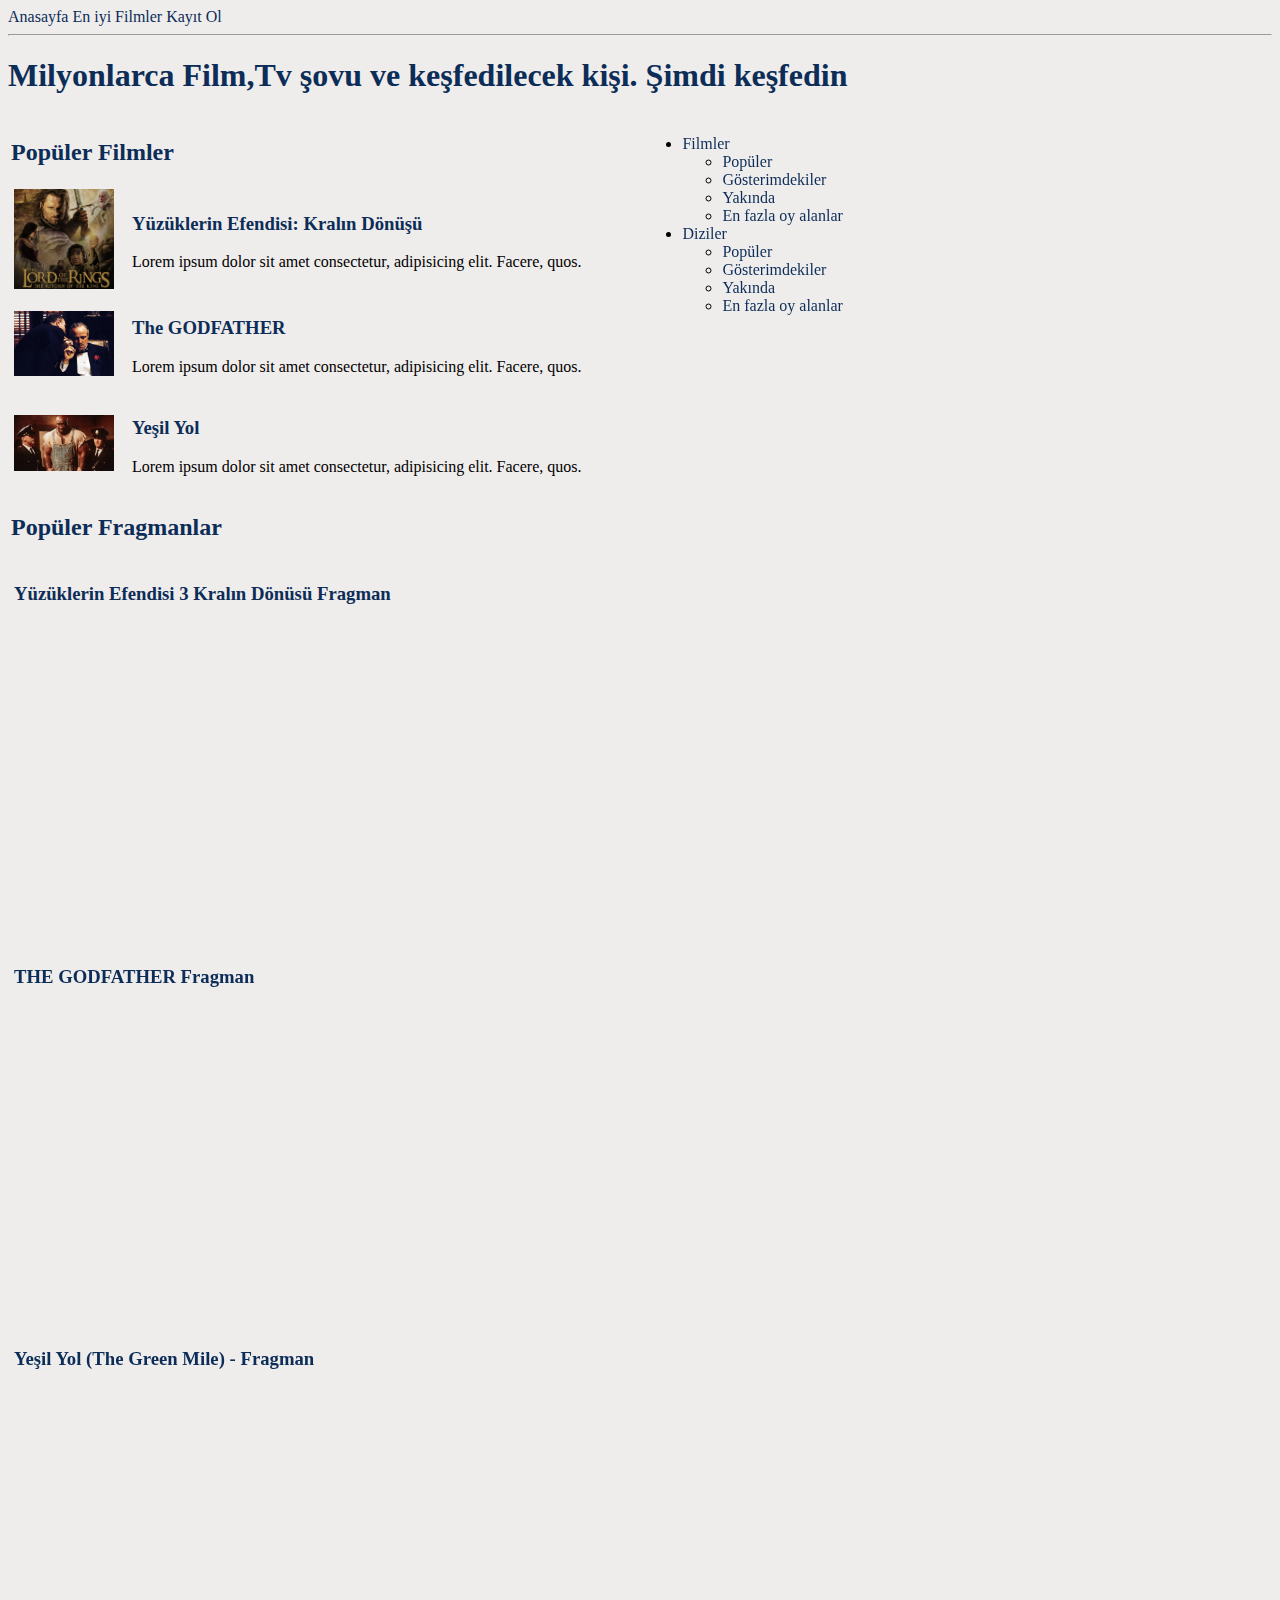
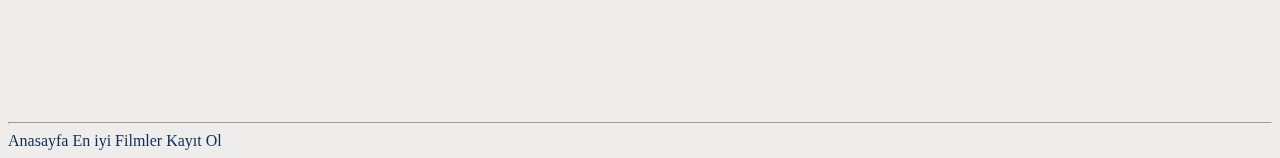
<file: uygulama-7-son-web-sayfası/index.html>
<!DOCTYPE html>
<html lang="en">
  <head>
    <meta charset="UTF-8" />
    <meta name="viewport" content="width=device-width, initial-scale=1.0" />
    <title>
      Milyonlarca Film,Tv şovu ve keşfedilecek kişi. Şimdi keşfedin |
      themoviedb.org
    </title>
    <link rel="stylesheet" href="style.css" />
  </head>
  <body>
    <header>
      <nav>
        <a href="index.html">Anasayfa</a>
        <a href="en-iyi-filmler-2.html">En iyi Filmler</a>
        <a href="kayit-ol.html">Kayıt Ol</a>
      </nav>
      <hr />
      <h1>Milyonlarca Film,Tv şovu ve keşfedilecek kişi. Şimdi keşfedin</h1>
    </header>

    <section id="content">
      <table>
        <tr style="vertical-align: top">
          <td>
            <main>
              <div id="filmler">
                <h2>Popüler Filmler</h2>
                <table>
                  <td>
                    <img src="resimler/kralındönüşü.jpg" alt="" width="100" />
                  </td>
                  <td style="width: 10px"></td>
                  <td>
                    <h3>
                      <a href="kralındönüşü.html"
                        >Yüzüklerin Efendisi: Kralın Dönüşü</a
                      >
                    </h3>
                    <p>
                      Lorem ipsum dolor sit amet consectetur, adipisicing elit.
                      Facere, quos.
                    </p>
                  </td>
                </table>
                <table>
                  <td>
                    <img src="resimler/godfather.webp" alt="" width="100" />
                  </td>
                  <td style="width: 10px"></td>
                  <td>
                    <h3>
                      <a href="baba.html">The GODFATHER</a>
                    </h3>
                    <p>
                      Lorem ipsum dolor sit amet consectetur, adipisicing elit.
                      Facere, quos.
                    </p>
                  </td>
                </table>
                <table>
                  <td>
                    <img src="resimler/yeşil yol.jpg" alt="" width="100" />
                  </td>
                  <td style="width: 10px"></td>
                  <td>
                    <h3>
                      <a href="yeşilyol.html">Yeşil Yol</a>
                    </h3>
                    <p>
                      Lorem ipsum dolor sit amet consectetur, adipisicing elit.
                      Facere, quos.
                    </p>
                  </td>
                </table>
              </div>
              <div id="fragmanlar">
                <h2>Popüler Fragmanlar</h2>
                <table>
                  <tr>
                    <td>
                      <h3>Yüzüklerin Efendisi 3 Kralın Dönüsü Fragman</h3>
                      <iframe
                        width="560"
                        height="315"
                        src="https://www.youtube.com/embed/su9oRo2ZN2c?si=--tW_1_G6EmfV78l"
                        title="YouTube video player"
                        frameborder="0"
                        allow="accelerometer; autoplay; clipboard-write; encrypted-media; gyroscope; picture-in-picture; web-share"
                        allowfullscreen
                      ></iframe>
                    </td>
                  </tr>

                  <tr>
                    <td>
                      <h3>THE GODFATHER Fragman</h3>
                      <iframe
                        width="560"
                        height="315"
                        src="https://www.youtube.com/embed/UaVTIH8mujA?si=lbSY_LB7Z3y9fXuY"
                        title="YouTube video player"
                        frameborder="0"
                        allow="accelerometer; autoplay; clipboard-write; encrypted-media; gyroscope; picture-in-picture; web-share"
                        allowfullscreen
                      ></iframe>
                    </td>
                  </tr>

                  <tr>
                    <td>
                      <h3>Yeşil Yol (The Green Mile) - Fragman</h3>
                      <iframe
                        width="560"
                        height="315"
                        src="https://www.youtube.com/embed/hfa5F-kRTq4?si=UuRkDS3cW4mlCmI8"
                        title="YouTube video player"
                        frameborder="0"
                        allow="accelerometer; autoplay; clipboard-write; encrypted-media; gyroscope; picture-in-picture; web-share"
                        allowfullscreen
                      ></iframe>
                    </td>
                  </tr>
                </table>
              </div>
            </main>
          </td>
          <td style="width: 50px"></td>
          <td>
            <aside>
              <nav>
                <ul>
                  <li>
                    <a href="#">Filmler</a>
                    <ul>
                      <li><a href="">Popüler</a></li>
                      <li><a href="">Gösterimdekiler</a></li>
                      <li><a href="">Yakında</a></li>
                      <li><a href="">En fazla oy alanlar</a></li>
                    </ul>
                  </li>
                  <li>
                    <a href="#">Diziler</a>
                    <ul>
                      <li><a href="">Popüler</a></li>
                      <li><a href="">Gösterimdekiler</a></li>
                      <li><a href="">Yakında</a></li>
                      <li><a href="">En fazla oy alanlar</a></li>
                    </ul>
                  </li>
                </ul>
              </nav>
            </aside>
          </td>
        </tr>
      </table>
    </section>

    <footer>
      <hr />
      <nav>
        <a href="index.html">Anasayfa</a>
        <a href="en-iyi-filmler-2.html">En iyi Filmler</a>
        <a href="kayit-ol.html">Kayıt Ol</a>
      </nav>
    </footer>
  </body>
</html>
</file>
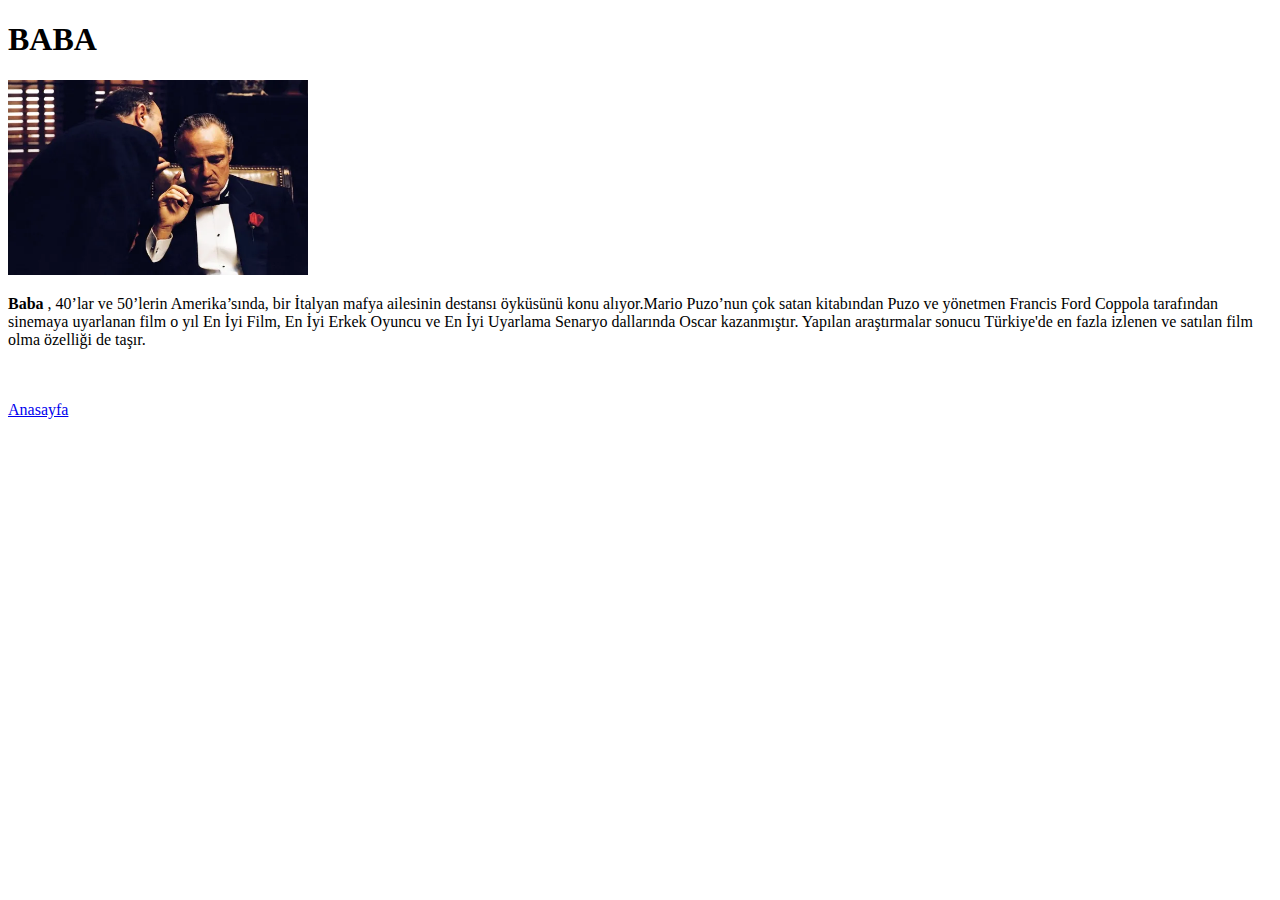
<file: uygulama-7-son-web-sayfası/baba.html>
<!DOCTYPE html>
<html lang="en">
  <head>
    <meta charset="UTF-8" />
    <meta name="viewport" content="width=device-width, initial-scale=1.0" />
    <title>GodFather</title>
  </head>
  <body>
    <h1>BABA</h1>
    <img src="resimler/godfather.webp" alt="" width="300" />

    <p>
      <strong>Baba </strong> , 40’lar ve 50’lerin Amerika’sında, bir İtalyan
      mafya ailesinin destansı öyküsünü konu alıyor.Mario Puzo’nun çok satan
      kitabından Puzo ve yönetmen Francis Ford Coppola tarafından sinemaya
      uyarlanan film o yıl En İyi Film, En İyi Erkek Oyuncu ve En İyi Uyarlama
      Senaryo dallarında Oscar kazanmıştır. Yapılan araştırmalar sonucu
      Türkiye'de en fazla izlenen ve satılan film olma özelliği de taşır.
    </p>
    <br /><br />
    <a href="index.html">Anasayfa</a>
  </body>
</html>
</file>
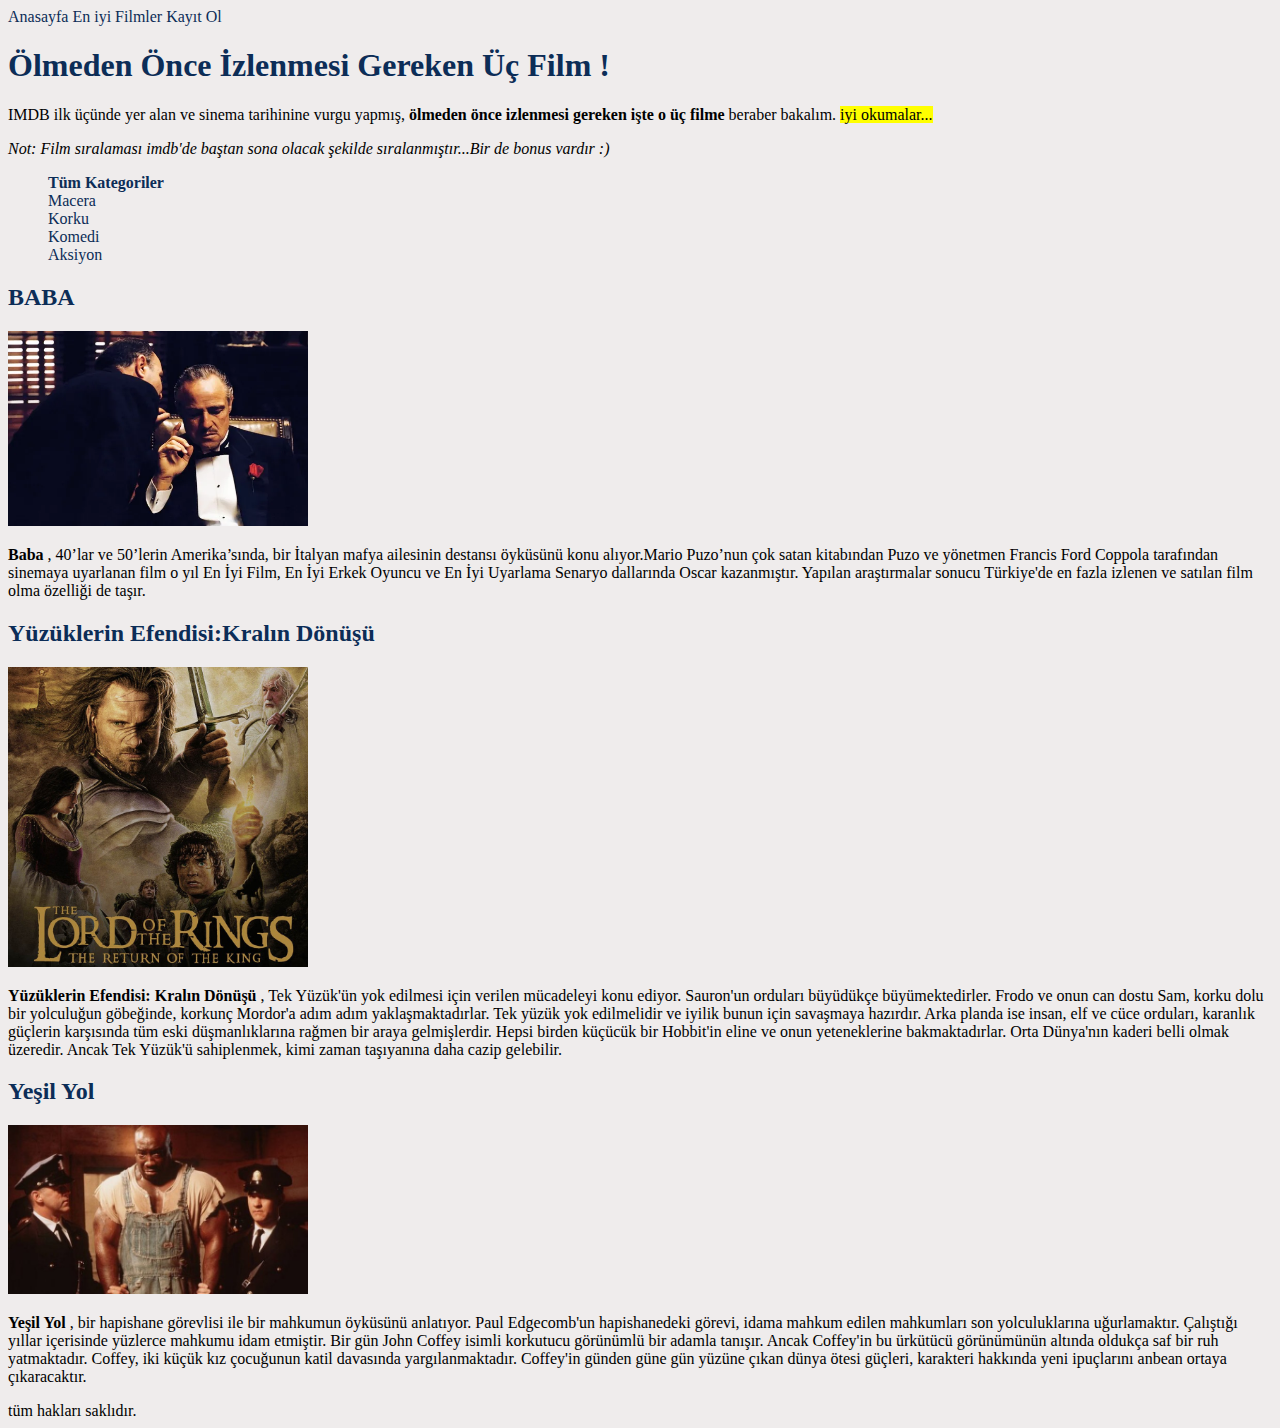
<file: uygulama-7-son-web-sayfası/en-iyi-filmler-2.html>
<!DOCTYPE html>
<html lang="en">
  <head>
    <meta charset="UTF-8" />
    <meta name="viewport" content="width=device-width, initial-scale=1.0" />
    <link rel="stylesheet" href="style.css" />
    <title>En İyi Filmler</title>
  </head>
  <body>
    <header>
      <nav>
        <!-- yanına düz çizgi | ifadesi koyarak aralarında boşluk bırakılır-->
        <a href="index.html">Anasayfa</a>
        <a href="en-iyi-filmler-2.html">En iyi Filmler</a>
        <a href="kayit-ol.html">Kayıt Ol</a>
      </nav>
      <h1>Ölmeden Önce İzlenmesi Gereken Üç Film !</h1>
      <p>
        IMDB ilk üçünde yer alan ve sinema tarihinine vurgu yapmış,
        <strong> ölmeden önce izlenmesi gereken işte o üç filme</strong> beraber
        bakalım.
        <mark> iyi okumalar...</mark>
      </p>
      <i
        >Not: Film sıralaması imdb'de baştan sona olacak şekilde
        sıralanmıştır...Bir de bonus vardır :)</i
      >
    </header>

    <section>
      <aside>
        <nav>
          <ul style="list-style-type: none">
            <li>
              <a href="#"><b>Tüm Kategoriler</b></a>
            </li>
            <li><a href="#">Macera</a></li>
            <li><a href="#">Korku</a></li>
            <li><a href="#">Komedi</a></li>
            <li><a href="#">Aksiyon</a></li>
          </ul>
        </nav>
      </aside>
      <main>
        <div id="movies">
          <article>
            <h2>BABA</h2>
            <img src="resimler/godfather.webp" alt="godfather" width="300" />
            <p>
              <strong>Baba </strong> , 40’lar ve 50’lerin Amerika’sında, bir
              İtalyan mafya ailesinin destansı öyküsünü konu alıyor.Mario
              Puzo’nun çok satan kitabından Puzo ve yönetmen Francis Ford
              Coppola tarafından sinemaya uyarlanan film o yıl En İyi Film, En
              İyi Erkek Oyuncu ve En İyi Uyarlama Senaryo dallarında Oscar
              kazanmıştır. Yapılan araştırmalar sonucu Türkiye'de en fazla
              izlenen ve satılan film olma özelliği de taşır.
            </p>
          </article>
          <article>
            <h2>Yüzüklerin Efendisi:Kralın Dönüşü</h2>

            <img src="resimler/kralındönüşü.jpg" alt="lotr" width="300" />
            <p>
              <strong> Yüzüklerin Efendisi: Kralın Dönüşü </strong> , Tek
              Yüzük'ün yok edilmesi için verilen mücadeleyi konu ediyor.
              Sauron'un orduları büyüdükçe büyümektedirler. Frodo ve onun can
              dostu Sam, korku dolu bir yolculuğun göbeğinde, korkunç Mordor'a
              adım adım yaklaşmaktadırlar. Tek yüzük yok edilmelidir ve iyilik
              bunun için savaşmaya hazırdır. Arka planda ise insan, elf ve cüce
              orduları, karanlık güçlerin karşısında tüm eski düşmanlıklarına
              rağmen bir araya gelmişlerdir. Hepsi birden küçücük bir Hobbit'in
              eline ve onun yeteneklerine bakmaktadırlar. Orta Dünya'nın kaderi
              belli olmak üzeredir. Ancak Tek Yüzük'ü sahiplenmek, kimi zaman
              taşıyanına daha cazip gelebilir.
            </p>
          </article>
          <article>
            <h2>Yeşil Yol</h2>

            <img src="resimler/yeşil yol.jpg" alt="greenmile" width="300" />
            <p>
              <strong>Yeşil Yol </strong> , bir hapishane görevlisi ile bir
              mahkumun öyküsünü anlatıyor. Paul Edgecomb'un hapishanedeki
              görevi, idama mahkum edilen mahkumları son yolculuklarına
              uğurlamaktır. Çalıştığı yıllar içerisinde yüzlerce mahkumu idam
              etmiştir. Bir gün John Coffey isimli korkutucu görünümlü bir
              adamla tanışır. Ancak Coffey'in bu ürkütücü görünümünün altında
              oldukça saf bir ruh yatmaktadır. Coffey, iki küçük kız çocuğunun
              katil davasında yargılanmaktadır. Coffey'in günden güne gün yüzüne
              çıkan dünya ötesi güçleri, karakteri hakkında yeni ipuçlarını
              anbean ortaya çıkaracaktır.
            </p>
          </article>
        </div>
      </main>
    </section>
    <footer>tüm hakları saklıdır.</footer>
  </body>
</html>
</file>
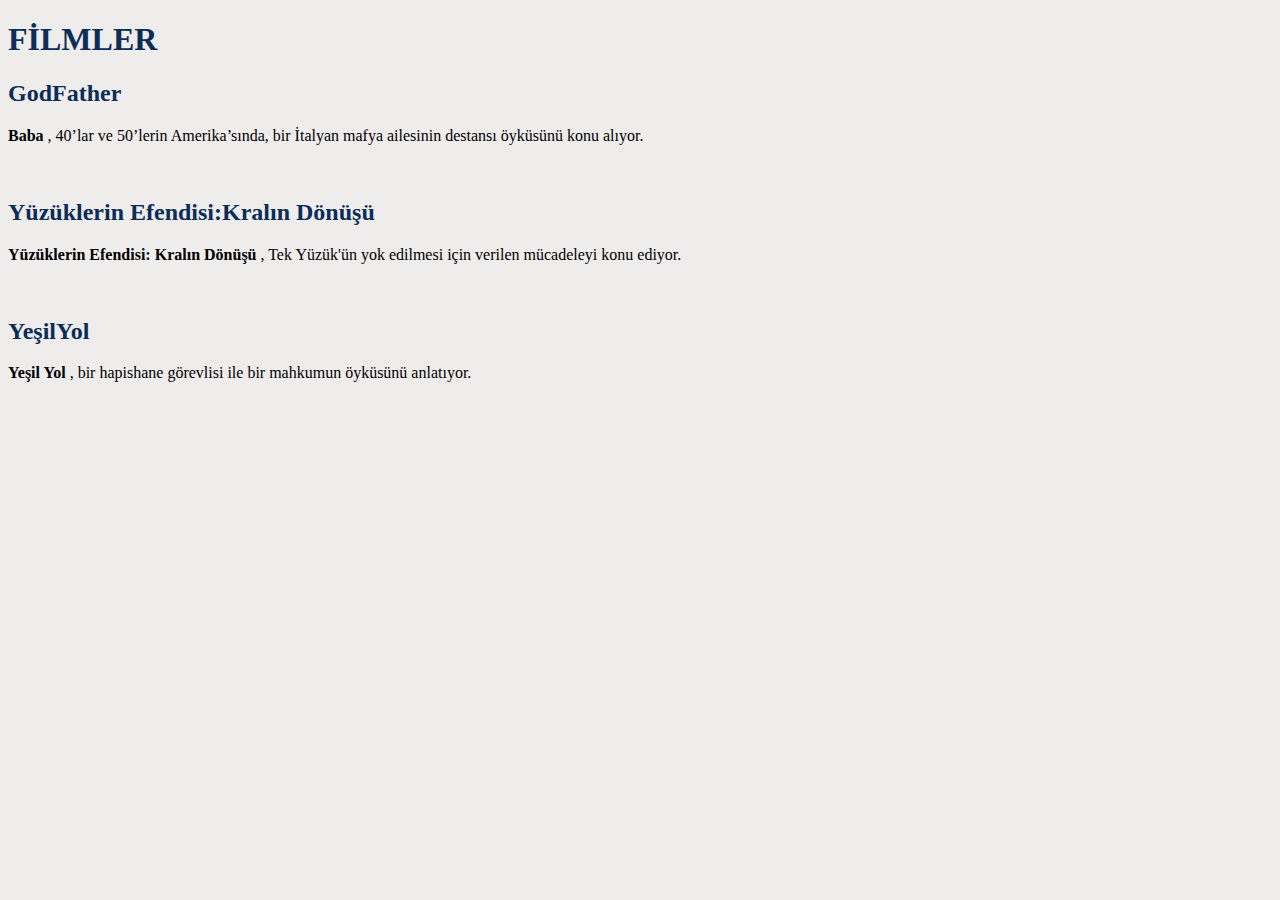
<file: uygulama-7-son-web-sayfası/filmler.html>
<!DOCTYPE html>
<html lang="en">
  <head>
    <meta charset="UTF-8" />
    <meta name="viewport" content="width=device-width, initial-scale=1.0" />
    <link rel="stylesheet" href="style.css" />
    <title>Filmler</title>
  </head>
  <!-- burda filmler sayfası oluşturup başlıklara tıklayarak farklı sayfada her bir filmin daha detaylı anlatıldığı sayfaya yönlendiren uygulama yaptık-->
  <body>
    <h1>FİLMLER</h1>
    <h2><a href="baba.html" target="_blank">GodFather</a></h2>
    <p>
      <strong>Baba </strong> , 40’lar ve 50’lerin Amerika’sında, bir İtalyan
      mafya ailesinin destansı öyküsünü konu alıyor.
    </p>
    <br />
    <h2>
      <a href="kralındönüşü.html" target="_blank"
        >Yüzüklerin Efendisi:Kralın Dönüşü</a
      >
    </h2>
    <p>
      <strong> Yüzüklerin Efendisi: Kralın Dönüşü </strong> , Tek Yüzük'ün yok
      edilmesi için verilen mücadeleyi konu ediyor.
    </p>
    <br />
    <h2><a href="yeşilyol.html" target="_blank">YeşilYol</a></h2>
    <p>
      <strong>Yeşil Yol </strong> , bir hapishane görevlisi ile bir mahkumun
      öyküsünü anlatıyor.
    </p>
  </body>
</html>
</file>
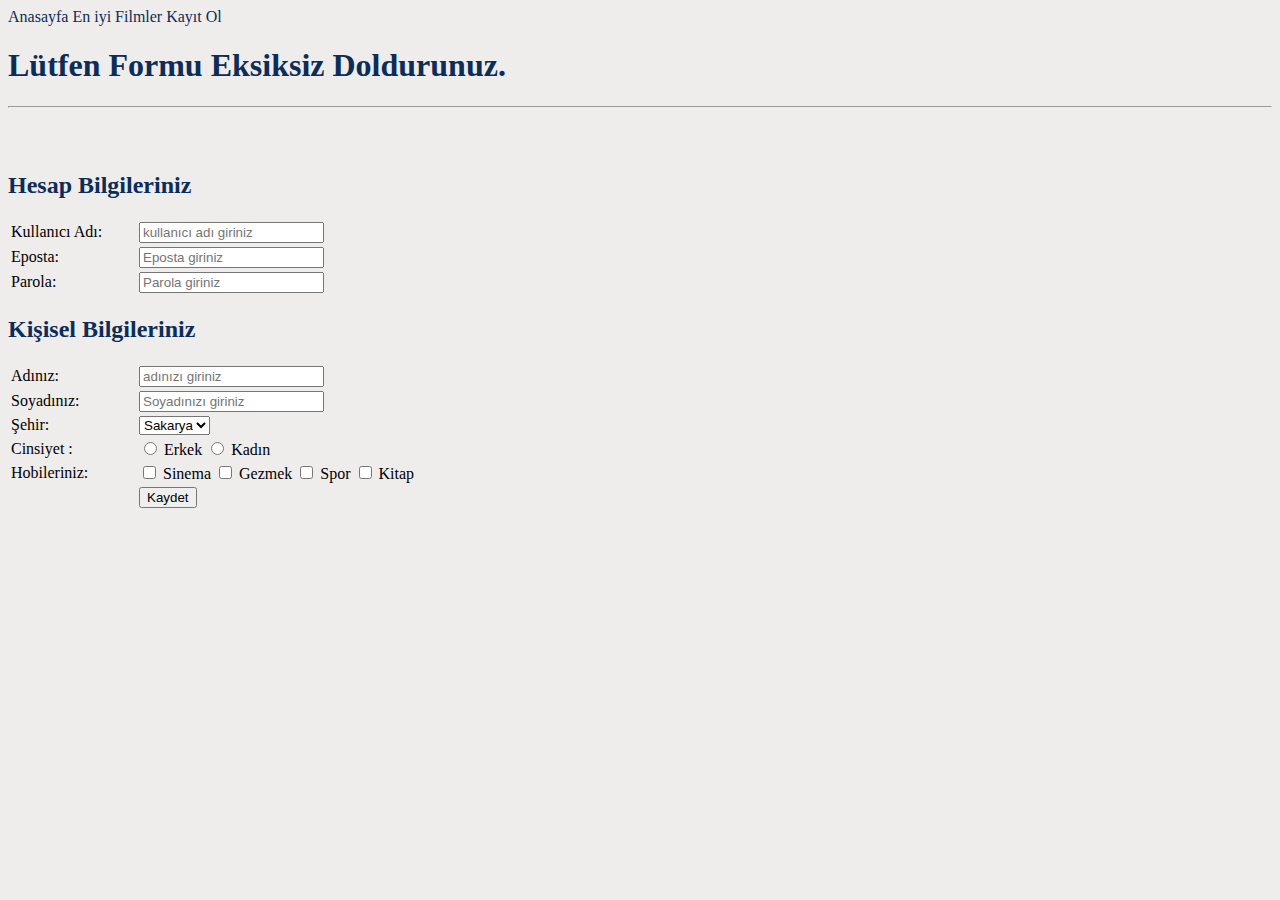
<file: uygulama-7-son-web-sayfası/kayit-ol.html>
<!DOCTYPE html>
<html lang="en">
  <head>
    <meta charset="UTF-8" />
    <meta name="viewport" content="width=device-width, initial-scale=1.0" />
    <link rel="stylesheet" href="style.css" />
    <title>Form Sayfası</title>
  </head>
  <body>
    <header>
      <a href="index.html">Anasayfa</a>
      <a href="en-iyi-filmler-2.html">En iyi Filmler</a>
      <a href="kayit-ol.html">Kayıt Ol</a>
    </header>
    <h1>Lütfen Formu Eksiksiz Doldurunuz.</h1>
    <hr />
    <br /><br />

    <h2>Hesap Bilgileriniz</h2>
    <!-- input a placeholder etiketi girilirse doldurulacak alanda ney azılacağı soluk olarak yazılır. widt özelliği ile dde ilk td kısmına px girilerek hepsi aynı hizaya getirilebilir-->
    <table>
      <tr>
        <td style="width: 120px">
          <label for="isim">Kullanıcı Adı:</label>
        </td>
        <td></td>
        <td>
          <input type="text" id="isim" placeholder="kullanıcı adı giriniz" />
        </td>
      </tr>

      <tr>
        <td>
          <label for="mail">Eposta:</label>
        </td>
        <td></td>
        <td>
          <input
            type="email"
            name="mail"
            id="mail"
            placeholder="Eposta giriniz"
          />
        </td>
      </tr>

      <tr>
        <td>
          <label for="şifre">Parola:</label>
        </td>
        <td></td>
        <td>
          <input
            type="password"
            name="şifre"
            id="şifre"
            placeholder="Parola giriniz"
          />
        </td>
      </tr>
    </table>

    <h2>Kişisel Bilgileriniz</h2>
    <table>
      <tr>
        <td style="width: 120px">
          <label for="ad">Adınız:</label>
        </td>
        <td></td>
        <td>
          <input type="text" id="ad" placeholder="adınızı giriniz" />
        </td>
      </tr>
      <tr>
        <td>
          <label for="soyad">Soyadınız:</label>
        </td>
        <td></td>
        <td>
          <input type="text" id="soyad" placeholder="Soyadınızı giriniz" />
        </td>
      </tr>
      <tr>
        <td>
          <label for="şehir">Şehir:</label>
        </td>
        <td></td>
        <td>
          <select id="şehir">
            <option value="54">Sakarya</option>
            <option value="34">İstanbul</option>
            <option value="14">Bolu</option>
            <option value="61">Trabzon</option>
          </select>
        </td>
      </tr>
      <tr>
        <td>
          <label for="">Cinsiyet :</label>
        </td>
        <td></td>
        <td>
          <input type="radio" name="cinsiyet" id="erkek" />
          <label for="erkek">Erkek</label>

          <input type="radio" name="cinsiyet" id="kadın" />
          <label for="kadın">Kadın</label>
        </td>
      </tr>
      <tr>
        <td>
          <label for="">Hobileriniz:</label>
        </td>
        <td></td>
        <td>
          <input type="checkbox" name="hobi" id="sinema" />
          <label for="sinema">Sinema</label>

          <input type="checkbox" name="hobi" id="gezmek" />
          <label for="gezmek">Gezmek</label>

          <input type="checkbox" name="hobi" id="spor" />
          <label for="spor">Spor</label>

          <input type="checkbox" name="hobi" id="kitap" />
          <label for="kitap">Kitap</label>
        </td>
      </tr>
      <tr>
        <td></td>
        <td></td>
        <td><button type="submit">Kaydet</button></td>
      </tr>
    </table>
  </body>
</html>
</file>
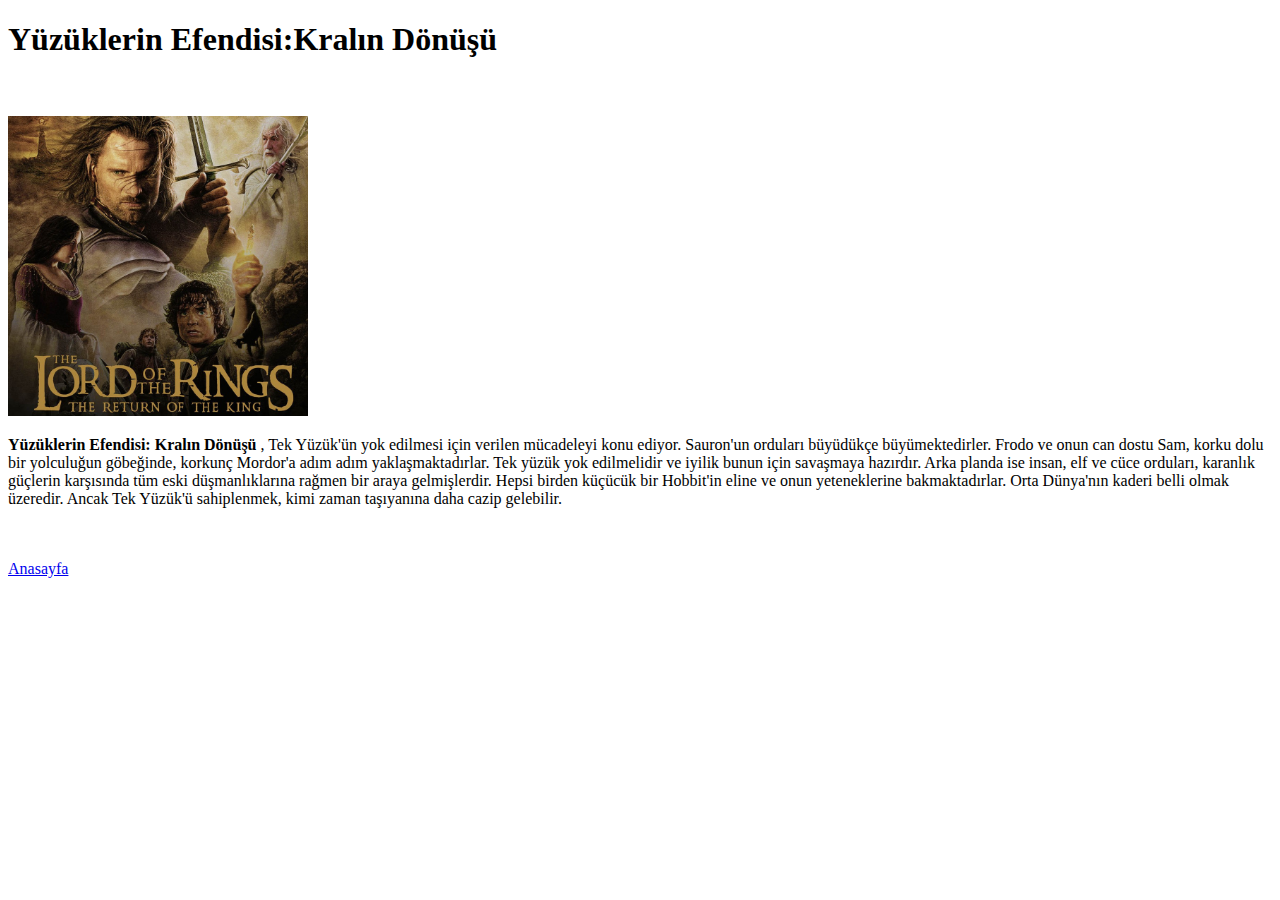
<file: uygulama-7-son-web-sayfası/kralındönüşü.html>
<!DOCTYPE html>
<html lang="en">
  <head>
    <meta charset="UTF-8" />
    <meta name="viewport" content="width=device-width, initial-scale=1.0" />
    <title>Yüzüklerin Efendisi:Kralın Dönüşü</title>
  </head>
  <body>
    <h1>Yüzüklerin Efendisi:Kralın Dönüşü</h1>
    <br />
    <br />
    <img src="resimler/kralındönüşü.jpg" alt="lotr" width="300" />
    <p>
      <strong> Yüzüklerin Efendisi: Kralın Dönüşü </strong> , Tek Yüzük'ün yok
      edilmesi için verilen mücadeleyi konu ediyor. Sauron'un orduları büyüdükçe
      büyümektedirler. Frodo ve onun can dostu Sam, korku dolu bir yolculuğun
      göbeğinde, korkunç Mordor'a adım adım yaklaşmaktadırlar. Tek yüzük yok
      edilmelidir ve iyilik bunun için savaşmaya hazırdır. Arka planda ise
      insan, elf ve cüce orduları, karanlık güçlerin karşısında tüm eski
      düşmanlıklarına rağmen bir araya gelmişlerdir. Hepsi birden küçücük bir
      Hobbit'in eline ve onun yeteneklerine bakmaktadırlar. Orta Dünya'nın
      kaderi belli olmak üzeredir. Ancak Tek Yüzük'ü sahiplenmek, kimi zaman
      taşıyanına daha cazip gelebilir.
    </p>
    <br /><br />
    <a href="index.html">Anasayfa</a>
  </body>
</html>
</file>
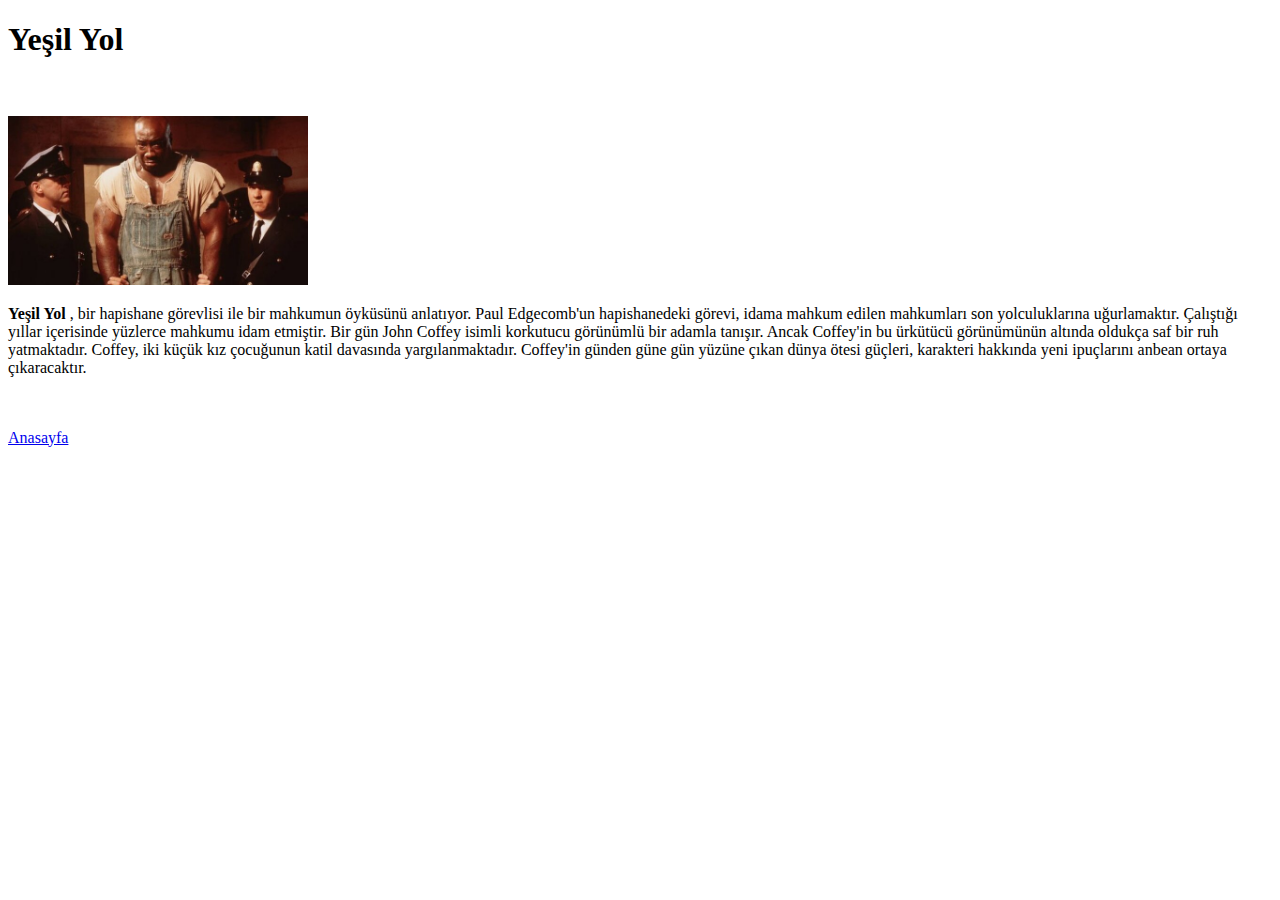
<file: uygulama-7-son-web-sayfası/yeşilyol.html>
<!DOCTYPE html>
<html lang="en">
  <head>
    <meta charset="UTF-8" />
    <meta name="viewport" content="width=device-width, initial-scale=1.0" />
    <title>Yeşil Yol</title>
  </head>
  <body>
    <h1>Yeşil Yol</h1>
    <br />
    <br />
    <img src="resimler/yeşil yol.jpg" alt="greenmile" width="300" />
    <p>
      <strong>Yeşil Yol </strong> , bir hapishane görevlisi ile bir mahkumun
      öyküsünü anlatıyor. Paul Edgecomb'un hapishanedeki görevi, idama mahkum
      edilen mahkumları son yolculuklarına uğurlamaktır. Çalıştığı yıllar
      içerisinde yüzlerce mahkumu idam etmiştir. Bir gün John Coffey isimli
      korkutucu görünümlü bir adamla tanışır. Ancak Coffey'in bu ürkütücü
      görünümünün altında oldukça saf bir ruh yatmaktadır. Coffey, iki küçük kız
      çocuğunun katil davasında yargılanmaktadır. Coffey'in günden güne gün
      yüzüne çıkan dünya ötesi güçleri, karakteri hakkında yeni ipuçlarını
      anbean ortaya çıkaracaktır.
    </p>
    <br /><br />
    <a href="index.html">Anasayfa</a>
  </body>
</html>
</file>
<file: uygulama-7-son-web-sayfası/style.css>
h1 {
  color: #0c2d57;
}
h2 {
  color: #0c2d57;
}
h3 {
  color: #0c2d57;
}
body {
  background-color: #efecec;
}
a {
  color: #0c2d57;
  text-decoration: none;
}
</file>
